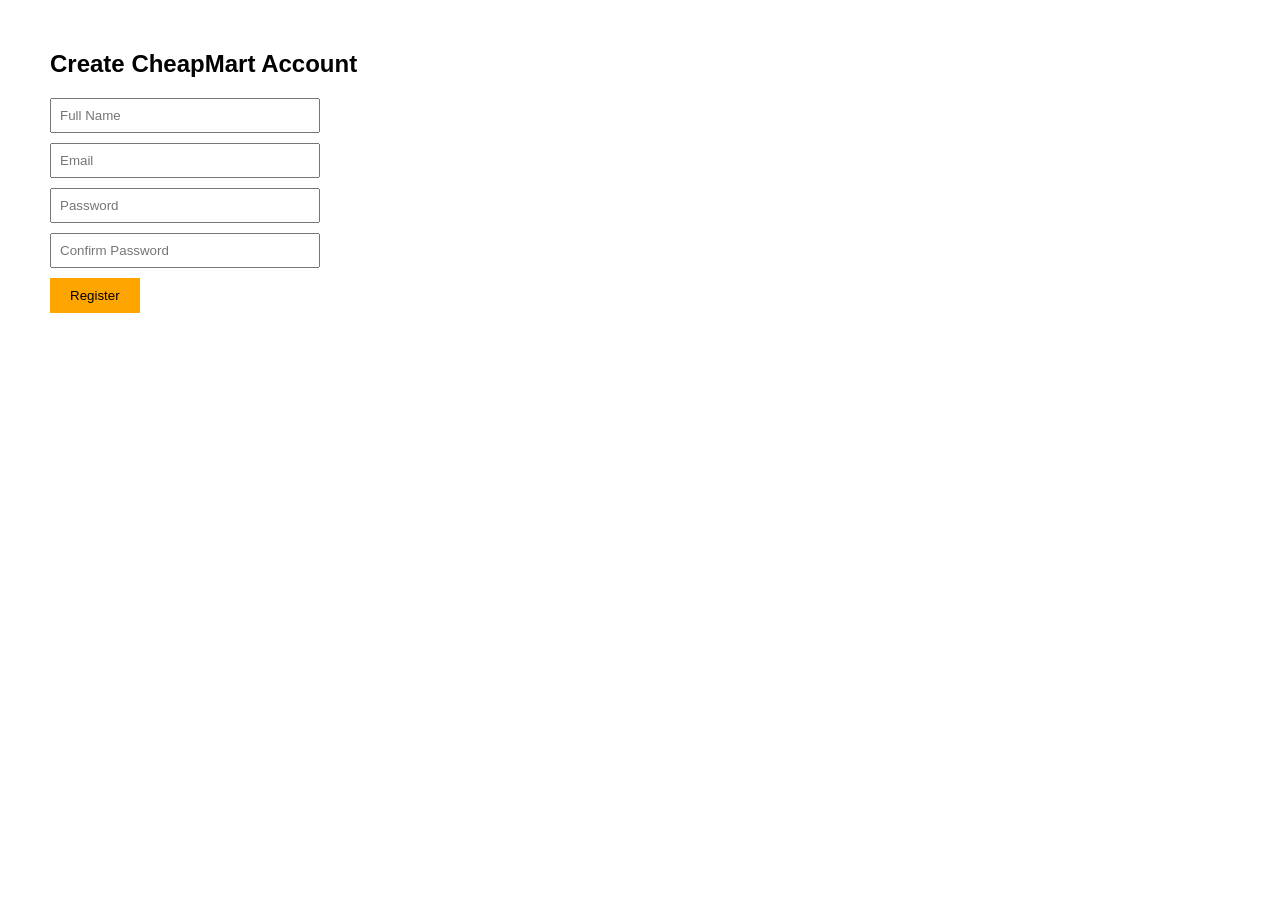
<file: Week3/register.html>
<!DOCTYPE html>
<html>
<head>
    <title>CheapMart - Register</title>
    <style>
        body { font-family: Arial; margin: 50px; }
        .error { color: red; font-size: 0.9em; }
        .success { color: green; }
        input { display: block; margin: 10px 0; padding: 8px; width: 250px; }
        button { padding: 10px 20px; background: orange; border: none; cursor: pointer; }
    </style>
</head>
<body>
    <h2>Create CheapMart Account</h2>
    <form id="registerForm">
        <input type="text" id="fullname" placeholder="Full Name">
        <div id="nameError" class="error"></div>

        <input type="email" id="email" placeholder="Email">
        <div id="emailError" class="error"></div>

        <input type="password" id="password" placeholder="Password">
        <div id="passwordError" class="error"></div>

        <input type="password" id="confirmPassword" placeholder="Confirm Password">
        <div id="confirmError" class="error"></div>

        <button type="submit">Register</button>
    </form>
    <div id="formResult"></div>

    <script src="validation.js"></script>
</body>
</html>
</file>
